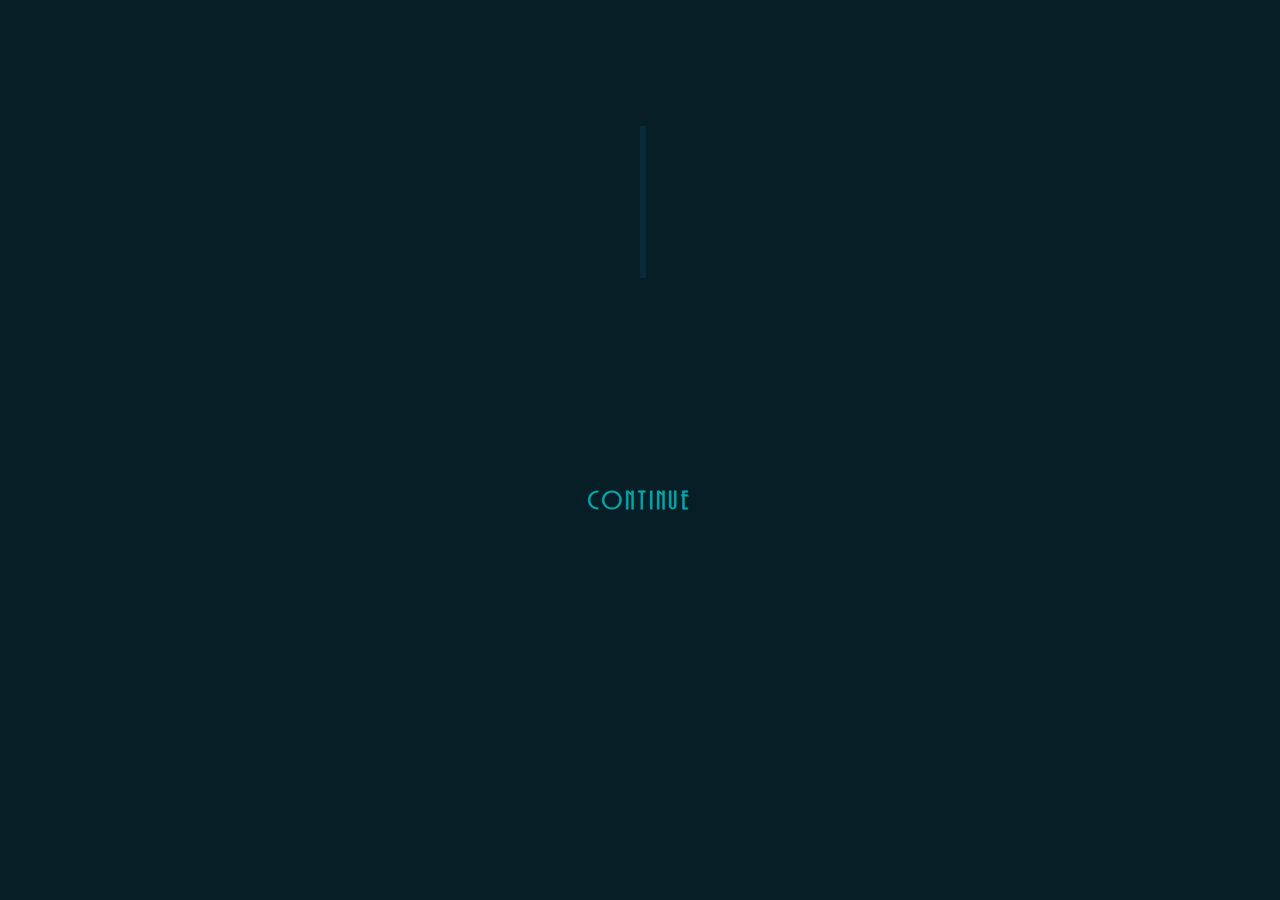
<file: index.html>
﻿<!DOCTYPE html>
<html>
<head>
    <title>
     RCpotato
    </title>
    <meta charset="UFT-8">
    <link rel="stylesheet" href="setup.css" />
    <link rel="stylesheet" href="style.css" />
    <link rel="stylesheet" href="svg.css"/>
    <link rel="shortcut icon" type="image/svg" href="image/icon.svg" />
    <script>
        var select = new Audio();
        var cursor = new Audio();
        select.src = "sound/select.ogg"
        cursor.src = "sound/cursor.ogg"
    </script>
</head>
<body>
    <p><br></p>
        <svg class="intro" xmlns="http://www.w3.org/2000/svg" viewBox="0 0 321 170">

            <g id="_5s3" data-name="5s3">
                <path class="cls-1" d="M369.6,107.32,318.41,99,329.07,33.7l51.18,8.35Zm-48.85-10,47.16,7.7,10-61.24L330.75,36Z" transform="translate(-88 -10)" />
                <path class="cls-1" d="M357.13,111.8l-46-23.88,30.45-58.7,46,23.88ZM313.84,87.05l42.41,22L384.83,54,342.41,32Z" transform="translate(-88 -10)" />
                <path class="cls-2" d="M319.16,35.4,321,21.71h12.79V25h-9.92l-.84,6.4h.53a15,15,0,0,1,5.91,1.19,14.37,14.37,0,0,1,4.7,3.15,16,16,0,0,1,3.14,4.81,14.44,14.44,0,0,1,1.24,5.82,15,15,0,0,1-15,15A13.47,13.47,0,0,1,317.36,60l1.48-2.85a11.55,11.55,0,0,0,4.65,1,11.05,11.05,0,0,0,8.44-3.54,11.6,11.6,0,0,0,3.3-8.17,11.12,11.12,0,0,0-3.51-8.31,11.47,11.47,0,0,0-8.23-3.41A13.41,13.41,0,0,0,319.16,35.4Z" transform="translate(-88 -10)" />
                <path class="cls-2" d="M359.69,71.87l-5.95.69-.43-3.69,5.95-.69a5.81,5.81,0,0,0,4.1-2.35,6,6,0,0,0,1.26-4.43,6,6,0,0,0-.62-2.22L352.22,39.86a8.76,8.76,0,0,1-1.13-3.49A8.41,8.41,0,0,1,352.88,30a8.24,8.24,0,0,1,5.77-3.27l4.41-.51.43,3.69-4.38.51a4.81,4.81,0,0,0-3.26,1.82A4.68,4.68,0,0,0,354.78,36a5,5,0,0,0,.58,1.91L367,57a9.13,9.13,0,0,1,1.34,4,9.92,9.92,0,0,1-8.62,10.91Z" transform="translate(-88 -10)" />
                <path class="cls-2" d="M332,121.43a12.15,12.15,0,0,0,6.16,1.33,11.86,11.86,0,0,0,11.18-12.49,11.44,11.44,0,0,0-1.9-5.82,12,12,0,0,0-4.57-4.07,11.53,11.53,0,0,0-6-1.28l-3,.16,6.69-9.85-8.1.45-.18-3.22,14.38-.79-6.88,10.22a15.14,15.14,0,0,1,10.82,7.47,15,15,0,0,1,.31,14.17,15,15,0,0,1-5.17,5.83,14.76,14.76,0,0,1-7.44,2.44,14.59,14.59,0,0,1-7.69-1.66Z" transform="translate(-88 -10)" />
            </g>

            <g id="_5s3_back" data-name="5s3_back">
                <path class="cls-1" d="M369.6,107.32,318.41,99,329.07,33.7l51.18,8.35Zm-48.85-10,47.16,7.7,10-61.24L330.75,36Z" transform="translate(-88 -10)" />
                <path class="cls-1" d="M357.13,111.8l-46-23.88,30.45-58.7,46,23.88ZM313.84,87.05l42.41,22L384.83,54,342.41,32Z" transform="translate(-88 -10)" />
                <path class="cls-2" d="M319.16,35.4,321,21.71h12.79V25h-9.92l-.84,6.4h.53a15,15,0,0,1,5.91,1.19,14.37,14.37,0,0,1,4.7,3.15,16,16,0,0,1,3.14,4.81,14.44,14.44,0,0,1,1.24,5.82,15,15,0,0,1-15,15A13.47,13.47,0,0,1,317.36,60l1.48-2.85a11.55,11.55,0,0,0,4.65,1,11.05,11.05,0,0,0,8.44-3.54,11.6,11.6,0,0,0,3.3-8.17,11.12,11.12,0,0,0-3.51-8.31,11.47,11.47,0,0,0-8.23-3.41A13.41,13.41,0,0,0,319.16,35.4Z" transform="translate(-88 -10)" />
                <path class="cls-2" d="M359.69,71.87l-5.95.69-.43-3.69,5.95-.69a5.81,5.81,0,0,0,4.1-2.35,6,6,0,0,0,1.26-4.43,6,6,0,0,0-.62-2.22L352.22,39.86a8.76,8.76,0,0,1-1.13-3.49A8.41,8.41,0,0,1,352.88,30a8.24,8.24,0,0,1,5.77-3.27l4.41-.51.43,3.69-4.38.51a4.81,4.81,0,0,0-3.26,1.82A4.68,4.68,0,0,0,354.78,36a5,5,0,0,0,.58,1.91L367,57a9.13,9.13,0,0,1,1.34,4,9.92,9.92,0,0,1-8.62,10.91Z" transform="translate(-88 -10)" />
                <path class="cls-2" d="M332,121.43a12.15,12.15,0,0,0,6.16,1.33,11.86,11.86,0,0,0,11.18-12.49,11.44,11.44,0,0,0-1.9-5.82,12,12,0,0,0-4.57-4.07,11.53,11.53,0,0,0-6-1.28l-3,.16,6.69-9.85-8.1.45-.18-3.22,14.38-.79-6.88,10.22a15.14,15.14,0,0,1,10.82,7.47,15,15,0,0,1,.31,14.17,15,15,0,0,1-5.17,5.83,14.76,14.76,0,0,1-7.44,2.44,14.59,14.59,0,0,1-7.69-1.66Z" transform="translate(-88 -10)" />
            </g>

            <g id="mider_line" data-name="mider line">
                <rect class="cls-3" x="160.53" y="16.26" width="3.61" height="95.41" />
            </g>

            <g id="nine_time" data-name="nine time">
                <g class="cls-4">
                    <path class="cls-5" d="M163.23,59l-.67-.37-.55-.27-.88-.27-1.38-.26-2.31-.13a3.18,3.18,0,0,0-.26-.55c-.09-.14-.07-.08-.35-.46a1.07,1.07,0,0,0-.19-.21.89.89,0,0,0-.18-.13,1.37,1.37,0,0,0-.38-.1,1.2,1.2,0,0,0-.33,0,4.6,4.6,0,0,1-.65-.51c-.2-.19-.23-.24-.55-.57s-.44-.42-.76-.75c-.13-.15-.34-.37-.59-.66a7.7,7.7,0,0,0-.6-1.38,7.18,7.18,0,0,0-.49-.76,7.39,7.39,0,0,1-.07-1q0-.44.06-.81l.2-.67.27-.85a7.55,7.55,0,0,0,.47-1.62,4.93,4.93,0,0,0,0-.5c0-.15,0-.26,0-.37a10.21,10.21,0,0,0-.15-1.25,2.89,2.89,0,0,0-.11-.52,5,5,0,0,1-.13-.69c0-.17,0-.32,0-.46a.12.12,0,0,0-.1-.12.12.12,0,0,0-.13.12,1.23,1.23,0,0,1-.26.21.64.64,0,0,1-.22.09l-.31.08-.29.1-.24.09a6.56,6.56,0,0,0-1.61,1.19,8.9,8.9,0,0,0-1.26,1.6,1.81,1.81,0,0,0,0,.45,1.41,1.41,0,0,0,.06.4,1.12,1.12,0,0,1-.26.06.62.62,0,0,1-.32-.06,11.29,11.29,0,0,0-.91.84,12.91,12.91,0,0,0-1,1.16l-2.06.18-.64.38-.88.51-.77.57-.81.79-.51.64-.64.85-.67.68-.68.81-.35.6a6,6,0,0,0-2-1.72c-.06,0-.11.05-.05.08a6.11,6.11,0,0,1,2,1.73l-.13.23-.05.09a4.6,4.6,0,0,0-2.69-.41c-.07,0-.07.11,0,.1a4.74,4.74,0,0,1,2.5.32l.14.08-.24.46-.12.49a9.77,9.77,0,0,0-2.7,0c-.06,0,0,.11,0,.1a9.34,9.34,0,0,1,2.64,0l-.15.6,0,.24a9,9,0,0,0-1.33.34c-.06,0,0,.12,0,.09a8.11,8.11,0,0,1,1.29-.32l-.07.61a22.9,22.9,0,0,0-2.37,1.07c-.06,0,0,.12,0,.09a24,24,0,0,1,2.31-1l0,.38v1.73l.18,1-.18.31-.23.61-.48.53-.28.31-1.29.94a4.44,4.44,0,0,0-.93,1l-.08.16a3.5,3.5,0,0,0-.2.63,13.92,13.92,0,0,0-.34,2.31s0,0,0,.83c0,0,0,.65-.12,1.86a7.52,7.52,0,0,0-.05,1.49c0,.09.05.33.08.69s0,.45.05.58,0,.49,0,.75q0,.63-.12,1.2l.07,1.35c0,.85,0,1.69,0,2.54a8.93,8.93,0,0,0,.16,1.42,10,10,0,0,0,.25,1c.1.45.19.9.28,1.35s0,1-.06,1.49-.11,1.16-.19,1.68a7.6,7.6,0,0,1,0,1.42,8.1,8.1,0,0,1-.13.81l-.25,1.68v2a10.4,10.4,0,0,0,.92,3.14l.26,1.07,0,1.26c0,.3,0,.54,0,.7s.05.41.08.69,0,.48,0,.61l.3.53.5.87a4.41,4.41,0,0,0,1.42.86,4.58,4.58,0,0,0,1.5.25c2.6,0,5.1-.11,5.46.61a3.16,3.16,0,0,0,.26.48,3.22,3.22,0,0,0,.48.61l1.5.86h.56l.81-.15.61-.31a2,2,0,0,0,.29-.29,2.78,2.78,0,0,0,.19-.27,1.21,1.21,0,0,0,.19-.29,1.19,1.19,0,0,0,.11-.29,4.85,4.85,0,0,0,0-.54,3.5,3.5,0,0,0-.06-.48l.18-.13a3,3,0,0,1,.52-.4,3.14,3.14,0,0,1,.52-.26l.2-.53.13-.71-.06-.87.12-1.41,1-.14.67-.24.82-.51.67-.58.71-.74.6-.85.68-.85c.19-.3.39-.65.59-1s.27-.59.38-.87a8.81,8.81,0,0,0,.29-1c.08-.32.13-.62.18-.91l.16-.71a8.77,8.77,0,0,0,.21-2.21c0-1.09-.26-1.36-.32-2.12a4.22,4.22,0,0,0-.21-.75.43.43,0,0,0-.11-.17.53.53,0,0,0-.16-.13l-.34-.88-.41-1.11c-.18-.41-.37-.81-.55-1.22a10.41,10.41,0,0,1-.37-1.24,9.76,9.76,0,0,1-.18-1.26l-.38-2.21-.34-1.78-.26-1.55-.06-1a1.59,1.59,0,0,0-.14-.47,1.67,1.67,0,0,0-.22-.34.9.9,0,0,0-.24-.24l-.1-.06a9.1,9.1,0,0,0-.49-1,4,4,0,0,0,.37-.28l.11-.1a5.4,5.4,0,0,1,1.23,2.61c0,.07.11,0,.1,0a5.57,5.57,0,0,0-1.25-2.65l.34-.31a5.29,5.29,0,0,1,1.44,2.68c0,.06.11,0,.09,0A5.28,5.28,0,0,0,152.91,69l.44-.41h0a4.4,4.4,0,0,1,1.11,1.58c0,.06.13,0,.1,0a4.73,4.73,0,0,0-1.13-1.62l.44-.38a2.23,2.23,0,0,1,1.38.54s.12,0,.07-.07a2.33,2.33,0,0,0-1.34-.56l.24-.24a5.46,5.46,0,0,0,.48-.56l.37-.41.4-.51.27-.51.27-.64.27-.54.33-.65.41-.47.57-.41.67-.47.65-.28.94-.41,1.08-.41.78-.34,1-.71.57-.51.61-.65Zm-17.86-1.36a1.23,1.23,0,0,1-.43.69,1.27,1.27,0,0,1-.78.19,1.75,1.75,0,0,1-.54-.07,1.61,1.61,0,0,1-.7-.51,1.85,1.85,0,0,1-.42-.68,2.68,2.68,0,0,1-.07-.86,1.88,1.88,0,0,1,.09-.7,1.48,1.48,0,0,1,.17-.35,1.86,1.86,0,0,1,.52-.48,1.57,1.57,0,0,1,.83-.33.91.91,0,0,1,.43.08c.18.07.45.25.42.36s-.52,0-1.07.19A1.87,1.87,0,0,0,143,56a1.42,1.42,0,0,0-.28,1,1.27,1.27,0,0,0,.32.62,1.52,1.52,0,0,0,1.09.52,1.24,1.24,0,0,0,.76-.23c.33-.23.43-.58.5-.56s0,.24,0,.37M150,64.89a2,2,0,0,1-1.37.08l-.32-.17a1.77,1.77,0,0,1-.67-.55,1.16,1.16,0,0,1-.16-.6,1.55,1.55,0,0,1,.09-1,1.27,1.27,0,0,1,.44-.43,1.39,1.39,0,0,1,1-.3s-.2.11-.43.31a1.58,1.58,0,0,0-.56,1.33,1.3,1.3,0,0,0,.86,1A1.36,1.36,0,0,0,150,64.3a1.66,1.66,0,0,0,.78-1.39c0-.26-.1-.45-.05-.48s.3.27.4.61a1.53,1.53,0,0,1-.1,1,1.82,1.82,0,0,1-1,.85m2.25,5.86-.08,0-1.14-.42a4.07,4.07,0,0,0,.75-.38l0,0c.15.28.3.56.43.85" transform="translate(-88 -10)" />
                    <path class="cls-5" d="M187,84.69a5,5,0,0,0,1.55-9.89,45,45,0,0,1-.67-5.73,42.51,42.51,0,0,1,.09-5.94,5,5,0,0,0-3.4-9.37,44.07,44.07,0,0,1-4.09-4.88,46.13,46.13,0,0,1-2.81-4.42l.24-.23a5,5,0,1,0-7.33-6.81,4.09,4.09,0,0,0-.45.56,46.11,46.11,0,0,1-5.44-2.82,43.55,43.55,0,0,1-4.29-3,3,3,0,0,0,.1-.32,5,5,0,1,0-1.3,2.25,49.64,49.64,0,0,1,10.08,6.15,5,5,0,0,0,6.4,5.35,48.89,48.89,0,0,1,6.79,9.28,5,5,0,0,0,3.12,8.71,48.62,48.62,0,0,1,.67,5.51,49.72,49.72,0,0,1,0,5.83,5,5,0,0,0-1.48,8.87,49.07,49.07,0,0,1-4.49,10.55,5,5,0,0,0-5.4,7,48.52,48.52,0,0,1-3.87,3.83,47.75,47.75,0,0,1-4.73,3.71,5,5,0,0,0-8.31,4.18,51.1,51.1,0,0,1-5.38,1.26,48.29,48.29,0,0,1-5.77.65,5,5,0,0,0-9.17-.5,51.26,51.26,0,0,1-5.46-1.18,50.19,50.19,0,0,1-5.45-1.84,5,5,0,0,0-7.82-5c-1.15-.89-2.35-1.9-3.57-3a49,49,0,0,1-4.53-4.89,5,5,0,1,0-2,1.59,44.33,44.33,0,0,1,5.34,4.42,45,45,0,0,1,3.28,3.54,5,5,0,0,0,8.34,5.48,43.58,43.58,0,0,1,5.89,1.28,44.75,44.75,0,0,1,5.42,2,5,5,0,0,0,10,.43,44.74,44.74,0,0,1,5.7-1.31,43.84,43.84,0,0,1,6-.54,5,5,0,0,0,8.83-4.55,45.72,45.72,0,0,1,4.41-4.39,44.82,44.82,0,0,1,4.3-3.28l.09.08a5,5,0,1,0,6-8l0,0a44,44,0,0,1,2-5.58,45.15,45.15,0,0,1,2.56-5" transform="translate(-88 -10)" />
                </g>
            </g>

            <g id="nine_time_back" data-name="nine time">
                <g class="cls-4">
                    <path class="cls-5" d="M163.23,59l-.67-.37-.55-.27-.88-.27-1.38-.26-2.31-.13a3.18,3.18,0,0,0-.26-.55c-.09-.14-.07-.08-.35-.46a1.07,1.07,0,0,0-.19-.21.89.89,0,0,0-.18-.13,1.37,1.37,0,0,0-.38-.1,1.2,1.2,0,0,0-.33,0,4.6,4.6,0,0,1-.65-.51c-.2-.19-.23-.24-.55-.57s-.44-.42-.76-.75c-.13-.15-.34-.37-.59-.66a7.7,7.7,0,0,0-.6-1.38,7.18,7.18,0,0,0-.49-.76,7.39,7.39,0,0,1-.07-1q0-.44.06-.81l.2-.67.27-.85a7.55,7.55,0,0,0,.47-1.62,4.93,4.93,0,0,0,0-.5c0-.15,0-.26,0-.37a10.21,10.21,0,0,0-.15-1.25,2.89,2.89,0,0,0-.11-.52,5,5,0,0,1-.13-.69c0-.17,0-.32,0-.46a.12.12,0,0,0-.1-.12.12.12,0,0,0-.13.12,1.23,1.23,0,0,1-.26.21.64.64,0,0,1-.22.09l-.31.08-.29.1-.24.09a6.56,6.56,0,0,0-1.61,1.19,8.9,8.9,0,0,0-1.26,1.6,1.81,1.81,0,0,0,0,.45,1.41,1.41,0,0,0,.06.4,1.12,1.12,0,0,1-.26.06.62.62,0,0,1-.32-.06,11.29,11.29,0,0,0-.91.84,12.91,12.91,0,0,0-1,1.16l-2.06.18-.64.38-.88.51-.77.57-.81.79-.51.64-.64.85-.67.68-.68.81-.35.6a6,6,0,0,0-2-1.72c-.06,0-.11.05-.05.08a6.11,6.11,0,0,1,2,1.73l-.13.23-.05.09a4.6,4.6,0,0,0-2.69-.41c-.07,0-.07.11,0,.1a4.74,4.74,0,0,1,2.5.32l.14.08-.24.46-.12.49a9.77,9.77,0,0,0-2.7,0c-.06,0,0,.11,0,.1a9.34,9.34,0,0,1,2.64,0l-.15.6,0,.24a9,9,0,0,0-1.33.34c-.06,0,0,.12,0,.09a8.11,8.11,0,0,1,1.29-.32l-.07.61a22.9,22.9,0,0,0-2.37,1.07c-.06,0,0,.12,0,.09a24,24,0,0,1,2.31-1l0,.38v1.73l.18,1-.18.31-.23.61-.48.53-.28.31-1.29.94a4.44,4.44,0,0,0-.93,1l-.08.16a3.5,3.5,0,0,0-.2.63,13.92,13.92,0,0,0-.34,2.31s0,0,0,.83c0,0,0,.65-.12,1.86a7.52,7.52,0,0,0-.05,1.49c0,.09.05.33.08.69s0,.45.05.58,0,.49,0,.75q0,.63-.12,1.2l.07,1.35c0,.85,0,1.69,0,2.54a8.93,8.93,0,0,0,.16,1.42,10,10,0,0,0,.25,1c.1.45.19.9.28,1.35s0,1-.06,1.49-.11,1.16-.19,1.68a7.6,7.6,0,0,1,0,1.42,8.1,8.1,0,0,1-.13.81l-.25,1.68v2a10.4,10.4,0,0,0,.92,3.14l.26,1.07,0,1.26c0,.3,0,.54,0,.7s.05.41.08.69,0,.48,0,.61l.3.53.5.87a4.41,4.41,0,0,0,1.42.86,4.58,4.58,0,0,0,1.5.25c2.6,0,5.1-.11,5.46.61a3.16,3.16,0,0,0,.26.48,3.22,3.22,0,0,0,.48.61l1.5.86h.56l.81-.15.61-.31a2,2,0,0,0,.29-.29,2.78,2.78,0,0,0,.19-.27,1.21,1.21,0,0,0,.19-.29,1.19,1.19,0,0,0,.11-.29,4.85,4.85,0,0,0,0-.54,3.5,3.5,0,0,0-.06-.48l.18-.13a3,3,0,0,1,.52-.4,3.14,3.14,0,0,1,.52-.26l.2-.53.13-.71-.06-.87.12-1.41,1-.14.67-.24.82-.51.67-.58.71-.74.6-.85.68-.85c.19-.3.39-.65.59-1s.27-.59.38-.87a8.81,8.81,0,0,0,.29-1c.08-.32.13-.62.18-.91l.16-.71a8.77,8.77,0,0,0,.21-2.21c0-1.09-.26-1.36-.32-2.12a4.22,4.22,0,0,0-.21-.75.43.43,0,0,0-.11-.17.53.53,0,0,0-.16-.13l-.34-.88-.41-1.11c-.18-.41-.37-.81-.55-1.22a10.41,10.41,0,0,1-.37-1.24,9.76,9.76,0,0,1-.18-1.26l-.38-2.21-.34-1.78-.26-1.55-.06-1a1.59,1.59,0,0,0-.14-.47,1.67,1.67,0,0,0-.22-.34.9.9,0,0,0-.24-.24l-.1-.06a9.1,9.1,0,0,0-.49-1,4,4,0,0,0,.37-.28l.11-.1a5.4,5.4,0,0,1,1.23,2.61c0,.07.11,0,.1,0a5.57,5.57,0,0,0-1.25-2.65l.34-.31a5.29,5.29,0,0,1,1.44,2.68c0,.06.11,0,.09,0A5.28,5.28,0,0,0,152.91,69l.44-.41h0a4.4,4.4,0,0,1,1.11,1.58c0,.06.13,0,.1,0a4.73,4.73,0,0,0-1.13-1.62l.44-.38a2.23,2.23,0,0,1,1.38.54s.12,0,.07-.07a2.33,2.33,0,0,0-1.34-.56l.24-.24a5.46,5.46,0,0,0,.48-.56l.37-.41.4-.51.27-.51.27-.64.27-.54.33-.65.41-.47.57-.41.67-.47.65-.28.94-.41,1.08-.41.78-.34,1-.71.57-.51.61-.65Zm-17.86-1.36a1.23,1.23,0,0,1-.43.69,1.27,1.27,0,0,1-.78.19,1.75,1.75,0,0,1-.54-.07,1.61,1.61,0,0,1-.7-.51,1.85,1.85,0,0,1-.42-.68,2.68,2.68,0,0,1-.07-.86,1.88,1.88,0,0,1,.09-.7,1.48,1.48,0,0,1,.17-.35,1.86,1.86,0,0,1,.52-.48,1.57,1.57,0,0,1,.83-.33.91.91,0,0,1,.43.08c.18.07.45.25.42.36s-.52,0-1.07.19A1.87,1.87,0,0,0,143,56a1.42,1.42,0,0,0-.28,1,1.27,1.27,0,0,0,.32.62,1.52,1.52,0,0,0,1.09.52,1.24,1.24,0,0,0,.76-.23c.33-.23.43-.58.5-.56s0,.24,0,.37M150,64.89a2,2,0,0,1-1.37.08l-.32-.17a1.77,1.77,0,0,1-.67-.55,1.16,1.16,0,0,1-.16-.6,1.55,1.55,0,0,1,.09-1,1.27,1.27,0,0,1,.44-.43,1.39,1.39,0,0,1,1-.3s-.2.11-.43.31a1.58,1.58,0,0,0-.56,1.33,1.3,1.3,0,0,0,.86,1A1.36,1.36,0,0,0,150,64.3a1.66,1.66,0,0,0,.78-1.39c0-.26-.1-.45-.05-.48s.3.27.4.61a1.53,1.53,0,0,1-.1,1,1.82,1.82,0,0,1-1,.85m2.25,5.86-.08,0-1.14-.42a4.07,4.07,0,0,0,.75-.38l0,0c.15.28.3.56.43.85" transform="translate(-88 -10)" />
                    <path class="cls-5" d="M187,84.69a5,5,0,0,0,1.55-9.89,45,45,0,0,1-.67-5.73,42.51,42.51,0,0,1,.09-5.94,5,5,0,0,0-3.4-9.37,44.07,44.07,0,0,1-4.09-4.88,46.13,46.13,0,0,1-2.81-4.42l.24-.23a5,5,0,1,0-7.33-6.81,4.09,4.09,0,0,0-.45.56,46.11,46.11,0,0,1-5.44-2.82,43.55,43.55,0,0,1-4.29-3,3,3,0,0,0,.1-.32,5,5,0,1,0-1.3,2.25,49.64,49.64,0,0,1,10.08,6.15,5,5,0,0,0,6.4,5.35,48.89,48.89,0,0,1,6.79,9.28,5,5,0,0,0,3.12,8.71,48.62,48.62,0,0,1,.67,5.51,49.72,49.72,0,0,1,0,5.83,5,5,0,0,0-1.48,8.87,49.07,49.07,0,0,1-4.49,10.55,5,5,0,0,0-5.4,7,48.52,48.52,0,0,1-3.87,3.83,47.75,47.75,0,0,1-4.73,3.71,5,5,0,0,0-8.31,4.18,51.1,51.1,0,0,1-5.38,1.26,48.29,48.29,0,0,1-5.77.65,5,5,0,0,0-9.17-.5,51.26,51.26,0,0,1-5.46-1.18,50.19,50.19,0,0,1-5.45-1.84,5,5,0,0,0-7.82-5c-1.15-.89-2.35-1.9-3.57-3a49,49,0,0,1-4.53-4.89,5,5,0,1,0-2,1.59,44.33,44.33,0,0,1,5.34,4.42,45,45,0,0,1,3.28,3.54,5,5,0,0,0,8.34,5.48,43.58,43.58,0,0,1,5.89,1.28,44.75,44.75,0,0,1,5.42,2,5,5,0,0,0,10,.43,44.74,44.74,0,0,1,5.7-1.31,43.84,43.84,0,0,1,6-.54,5,5,0,0,0,8.83-4.55,45.72,45.72,0,0,1,4.41-4.39,44.82,44.82,0,0,1,4.3-3.28l.09.08a5,5,0,1,0,6-8l0,0a44,44,0,0,1,2-5.58,45.15,45.15,0,0,1,2.56-5" transform="translate(-88 -10)" />
                </g>
            </g>

            <g id="creator">
                <path class="cls-3" d="M217.72,135.55a.18.18,0,0,1,.23-.07.27.27,0,0,1,.19.18.16.16,0,0,1,0,.19L218,136l-.86.9a12.1,12.1,0,0,1-1.46,1.2,4.17,4.17,0,0,1-1.76.71,2.76,2.76,0,0,1-.86,0,1.14,1.14,0,0,1-.74-.41,1.43,1.43,0,0,1-.32-.64,2.42,2.42,0,0,1,0-.71,4.28,4.28,0,0,1,.53-1.74,8.62,8.62,0,0,1,1.05-1.49l.67-.63a1.72,1.72,0,0,1,.81-.4,1,1,0,0,1,.65.13,1,1,0,0,1,.39.52c0,.05,0,.11.06.19a.72.72,0,0,1,0,.25.33.33,0,0,1-.07.19s-.11.06-.21,0-.17-.08-.18-.15,0-.14-.05-.21a.68.68,0,0,0-.18-.36.31.31,0,0,0-.31-.1,1,1,0,0,0-.34.12,1.49,1.49,0,0,0-.44.3l-.37.38a7.18,7.18,0,0,0-1.13,1.62,3.39,3.39,0,0,0-.28.71,3.17,3.17,0,0,0-.12.75,1.52,1.52,0,0,0,.08.63.68.68,0,0,0,.41.45,1.08,1.08,0,0,0,.44.09,2.32,2.32,0,0,0,.46,0,4.53,4.53,0,0,0,.9-.3,5,5,0,0,0,1.59-1.08C216.83,136.48,217.28,136,217.72,135.55Z" transform="translate(-88 -10)" />
                <path class="cls-3" d="M223.73,135.41a.21.21,0,0,1,.16.07.39.39,0,0,1,.09.17.21.21,0,0,1-.07.19l-.23.27-.78.88c-.21.25-.43.5-.66.74a6.64,6.64,0,0,1-.72.68l-.5.38a1.39,1.39,0,0,1-.58.23A.81.81,0,0,1,220,139a.75.75,0,0,1-.27-.26,1.16,1.16,0,0,1-.13-.37,1.41,1.41,0,0,1,0-.41,3,3,0,0,1,.37-1c.19-.33.38-.65.57-.95l.31-.5q.15-.24.3-.51l.2-.41a.69.69,0,0,0,.09-.43c0-.07-.11-.11-.29-.1h-.36a1.43,1.43,0,0,1-.42-.09.49.49,0,0,1-.28-.31c-.25.31-.51.62-.77.91s-.53.59-.78.89l-.43.45a.51.51,0,0,1-.18.13.19.19,0,0,1-.2,0,.2.2,0,0,1-.14-.18.35.35,0,0,1,.09-.22c.06-.08.13-.15.19-.22l.17-.17.67-.72c.22-.24.43-.48.64-.74l.72-.88.34-.38a.21.21,0,0,1,.29-.08.24.24,0,0,1,.16.26,1,1,0,0,1-.09.22,1.2,1.2,0,0,0-.11.23s0,.09,0,.12a.51.51,0,0,0,0,.13c0,.06,0,.1,0,.11s0,0,.12,0a1.62,1.62,0,0,0,.44,0,.89.89,0,0,1,.42.07.58.58,0,0,1,.34.29.79.79,0,0,1,0,.43,2.83,2.83,0,0,1-.36.9c-.09.18-.19.36-.29.52l-.32.5-.49.83a3.14,3.14,0,0,0-.36.9,1.72,1.72,0,0,0,0,.34.25.25,0,0,0,.2.25.27.27,0,0,0,.23,0l.22-.12a3.62,3.62,0,0,0,.65-.52l.59-.6,1.55-1.74A.26.26,0,0,1,223.73,135.41Z" transform="translate(-88 -10)" />
                <path class="cls-3" d="M228.66,135.52a.22.22,0,0,1,.07.3l-.18.27-.54.61-.48.48-.51.48a8.28,8.28,0,0,1-1.23.84,2.33,2.33,0,0,1-1.43.29,1.42,1.42,0,0,1-.64-.24,1.16,1.16,0,0,1-.44-.53,1.72,1.72,0,0,1-.16-.82,5.67,5.67,0,0,1,.11-.84,6.47,6.47,0,0,1,.66-1.65,5.66,5.66,0,0,1,1.1-1.37,3.68,3.68,0,0,1,.59-.45,1.69,1.69,0,0,1,.67-.27,1.59,1.59,0,0,1,.78,0,.8.8,0,0,1,.53.53,1,1,0,0,1,0,.59,2.3,2.3,0,0,1-.26.52,2.46,2.46,0,0,1-.41.45c-.15.13-.31.25-.46.36a6,6,0,0,1-.79.42c-.27.11-.54.21-.83.3l-.27.08-.27.08-.27.07h-.14s0,0,0,0,0,.05,0,.05a3.79,3.79,0,0,0-.18,1.12,3.24,3.24,0,0,0,.07.39.87.87,0,0,0,.18.36.85.85,0,0,0,.56.22,1.5,1.5,0,0,0,.63-.05,6.44,6.44,0,0,0,.61-.24,7,7,0,0,0,.74-.51,7.8,7.8,0,0,0,.7-.59,3.78,3.78,0,0,0,.4-.4l.37-.41.4-.5A.23.23,0,0,1,228.66,135.52Zm-2.25-2.41a1.47,1.47,0,0,0-.71.29,3.09,3.09,0,0,0-.57.5,6.49,6.49,0,0,0-1,1.6,11.65,11.65,0,0,0,1.41-.47,3.63,3.63,0,0,0,1.2-.81,1.35,1.35,0,0,0,.39-.66.32.32,0,0,0-.2-.4A.86.86,0,0,0,226.41,133.11Z" transform="translate(-88 -10)" />
                <path class="cls-3" d="M235.6,135.55a.23.23,0,0,1,.3-.05.22.22,0,0,1,.13.27.52.52,0,0,1-.07.15l-.09.1c-.12.12-.23.24-.34.37s-.21.25-.31.37l-.77.86a6.2,6.2,0,0,1-.83.79,3,3,0,0,1-.73.44,1,1,0,0,1-.85,0,.8.8,0,0,1-.53-.66,3.46,3.46,0,0,1,0-.91,5.69,5.69,0,0,1-.71.77,3.8,3.8,0,0,1-.84.62,2.87,2.87,0,0,1-.86.24,1.25,1.25,0,0,1-.85-.19,1.1,1.1,0,0,1-.44-.54,2.11,2.11,0,0,1-.13-.7,3.31,3.31,0,0,1,.17-.83,6.29,6.29,0,0,1,.35-.79,4.74,4.74,0,0,1,.61-1,6.79,6.79,0,0,1,.79-.82,7.15,7.15,0,0,1,.72-.6,4.12,4.12,0,0,1,.81-.48,5.22,5.22,0,0,1,1.09-.38,3.48,3.48,0,0,1,1.16-.05l.21,0,.2.06a.23.23,0,0,1,.16.14.46.46,0,0,1,0,.23.87.87,0,0,1-.1.25l-.09.19c-.13.3-.27.59-.41.88l-.46.88-.15.27c0,.09-.11.18-.17.27l-.14.26a1.49,1.49,0,0,0-.11.28c-.06.16-.11.33-.17.5a5,5,0,0,0-.12.53,3.11,3.11,0,0,0-.06.44.92.92,0,0,0,.1.44.37.37,0,0,0,.23.19.47.47,0,0,0,.31,0,1.71,1.71,0,0,0,.34-.13,1.17,1.17,0,0,0,.3-.19l.36-.32a2.57,2.57,0,0,0,.33-.33c.3-.3.59-.61.86-.93Zm-6.19,2.74a2,2,0,0,0,.68-.33,4.63,4.63,0,0,0,.58-.5,5.07,5.07,0,0,0,.59-.7c.19-.25.37-.51.53-.76a1.5,1.5,0,0,0,.15-.23,2.14,2.14,0,0,0,.1-.22l.2-.43.18-.43a3.84,3.84,0,0,1,.21-.4c.12-.21.23-.42.35-.62s.23-.41.35-.62a3,3,0,0,0-1,0,4.28,4.28,0,0,0-1,.34,4.57,4.57,0,0,0-.82.52,6,6,0,0,0-.71.63,5.85,5.85,0,0,0-.74.83,4.74,4.74,0,0,0-.57,1,4.12,4.12,0,0,0-.22.7,1.54,1.54,0,0,0,0,.74,1.57,1.57,0,0,0,.12.3.48.48,0,0,0,.24.2.84.84,0,0,0,.39,0A1.67,1.67,0,0,0,229.41,138.29Z" transform="translate(-88 -10)" />
                <path class="cls-3" d="M240.75,135.49a.24.24,0,0,1,.19.17c0,.08,0,.17-.09.29a2.62,2.62,0,0,0-.22.25,1.64,1.64,0,0,1-.21.25c-.25.3-.51.6-.75.91a5.69,5.69,0,0,1-.85.85,2.83,2.83,0,0,1-.76.43,1.27,1.27,0,0,1-.88,0,.89.89,0,0,1-.52-.35,1.34,1.34,0,0,1-.23-.58,3.75,3.75,0,0,1,0-.67,6.37,6.37,0,0,1,.09-.65c.08-.35.16-.69.25-1s.19-.66.31-1l-.45.64c-.15.22-.3.43-.47.65l-.21.23a.19.19,0,0,1-.28,0q-.18-.12-.09-.27a1,1,0,0,1,.2-.27c.3-.41.59-.81.87-1.23s.54-.84.8-1.27h-1a.3.3,0,0,1-.24-.11.25.25,0,0,1,0-.25.18.18,0,0,1,.15-.13h1.41l.22-.47c.21-.42.41-.85.6-1.28s.37-.87.55-1.31a.23.23,0,0,1,.26-.16.22.22,0,0,1,.21.23.29.29,0,0,1,0,.22l-.1.21-.34.85c-.12.29-.23.57-.35.85l-.35.86h1.9a.26.26,0,0,1,.27.15.23.23,0,0,1,0,.25.28.28,0,0,1-.22.11h-2.12s-.06.06-.1.19a1.54,1.54,0,0,1-.08.24l-.18.47-.36,1c-.1.3-.2.61-.28.91s-.15.62-.22.94-.05.43-.07.65a1.11,1.11,0,0,0,.1.63.42.42,0,0,0,.27.28.81.81,0,0,0,.38,0,2.16,2.16,0,0,0,.41-.13,1.7,1.7,0,0,0,.33-.2,4.77,4.77,0,0,0,.82-.74l.72-.88.58-.7A.22.22,0,0,1,240.75,135.49Z" transform="translate(-88 -10)" />
                <path class="cls-3" d="M247.34,135.55a.25.25,0,0,1,0,.36,1.94,1.94,0,0,1-.25.29l-.6.61a5.56,5.56,0,0,1-.54.42,3.83,3.83,0,0,1-.61.3l-.39.08a1.08,1.08,0,0,1-.4,0l-.2,0a.63.63,0,0,1-.21-.05,1,1,0,0,1-.2-.09l-.2.2a5.74,5.74,0,0,1-.79.69,2.52,2.52,0,0,1-1,.41,1.56,1.56,0,0,1-.91,0,1.32,1.32,0,0,1-.69-.61,2,2,0,0,1-.2-.78,3.51,3.51,0,0,1,0-.8,5.08,5.08,0,0,1,.57-1.58,6.52,6.52,0,0,1,1-1.37c.23-.22.47-.44.72-.65a1.05,1.05,0,0,0,.2-.14.29.29,0,0,1,.21-.09.26.26,0,0,1,.25.27.37.37,0,0,1-.12.21l-.18.13a3.51,3.51,0,0,0-.36.29,5.36,5.36,0,0,0-.67.68,8.59,8.59,0,0,0-.5.73,4.52,4.52,0,0,0-.38.8,6.2,6.2,0,0,0-.23.69,2.21,2.21,0,0,0-.06.73,1.37,1.37,0,0,0,.27.79.72.72,0,0,0,.74.27,2.18,2.18,0,0,0,1-.39,5.06,5.06,0,0,0,.8-.71,1.58,1.58,0,0,1-.43-.65,2.78,2.78,0,0,1-.16-.77,3.68,3.68,0,0,1,.05-.81,4.56,4.56,0,0,1,.18-.77,4.43,4.43,0,0,1,.31-.77,2,2,0,0,1,.55-.63,1.09,1.09,0,0,1,.75-.19.81.81,0,0,1,.6.44,1.93,1.93,0,0,1,.22,1,3.1,3.1,0,0,1-.2,1,5.81,5.81,0,0,1-.46,1,7.77,7.77,0,0,1-.62.92,1.34,1.34,0,0,0,.71.07,2.09,2.09,0,0,0,.66-.27,4.9,4.9,0,0,0,.77-.65l.47-.5a.48.48,0,0,1,.18-.17C247.19,135.45,247.26,135.47,247.34,135.55Zm-3.47,1.21a8.43,8.43,0,0,0,.61-.9,5.08,5.08,0,0,0,.47-1,2.76,2.76,0,0,0,.07-1.49.49.49,0,0,0-.23-.3.34.34,0,0,0-.31,0,.93.93,0,0,0-.27.19,2.33,2.33,0,0,0-.49.8,5.33,5.33,0,0,0-.24.91,4.29,4.29,0,0,0,0,1A1.33,1.33,0,0,0,243.87,136.76Z" transform="translate(-88 -10)" />
                <path class="cls-3" d="M253,135.41a.18.18,0,0,1,.15.07.26.26,0,0,1,.09.17.18.18,0,0,1-.06.19l-.23.27-.79.88c-.21.25-.43.5-.65.74a9.2,9.2,0,0,1-.72.68l-.51.38a1.3,1.3,0,0,1-.57.23.78.78,0,0,1-.42-.07.75.75,0,0,1-.27-.26,1.18,1.18,0,0,1-.14-.37,1.88,1.88,0,0,1,0-.41,3.06,3.06,0,0,1,.38-1c.18-.33.37-.65.57-.95s.21-.33.3-.5l.31-.51c.06-.12.12-.26.2-.41a.69.69,0,0,0,.09-.43c0-.07-.11-.11-.29-.1h-.36a1.43,1.43,0,0,1-.42-.09.46.46,0,0,1-.28-.31c-.26.31-.52.62-.78.91l-.78.89-.42.45a.51.51,0,0,1-.18.13.2.2,0,0,1-.21,0,.19.19,0,0,1-.13-.18.35.35,0,0,1,.09-.22,2,2,0,0,1,.19-.22l.17-.17c.22-.24.45-.48.66-.72s.44-.48.65-.74l.72-.88.33-.38a.23.23,0,0,1,.3-.08.22.22,0,0,1,.15.26.51.51,0,0,1-.09.22,2.4,2.4,0,0,0-.11.23s0,.09,0,.12a.28.28,0,0,0,0,.13.66.66,0,0,0,0,.11.26.26,0,0,0,.13,0,1.62,1.62,0,0,0,.44,0,.83.83,0,0,1,.41.07.56.56,0,0,1,.34.29.71.71,0,0,1,0,.43,2.83,2.83,0,0,1-.36.9,4.4,4.4,0,0,1-.3.52l-.31.5c-.17.27-.33.55-.5.83a3.85,3.85,0,0,0-.36.9,1.81,1.81,0,0,0,0,.34.24.24,0,0,0,.19.25.29.29,0,0,0,.24,0l.21-.12a3.3,3.3,0,0,0,.65-.52c.2-.19.4-.39.59-.6l1.56-1.74A.26.26,0,0,1,253,135.41Z" transform="translate(-88 -10)" />
                <path class="cls-3" d="M266.53,135.61a.2.2,0,0,1,.27-.06.24.24,0,0,1,.16.24.9.9,0,0,1-.15.25l-.19.25-.33.39-.39.44c-.27.32-.58.65-.93,1a3,3,0,0,1-1.05.73.64.64,0,0,1-.79-.17,1.07,1.07,0,0,1-.21-.82,5.15,5.15,0,0,1,.37-1.17c.16-.38.33-.75.49-1.13l.27-.65a4.23,4.23,0,0,0,.26-.84,1,1,0,0,0-.05-.67c-.08-.18-.29-.24-.64-.18a1.28,1.28,0,0,0-.57.22l-.51.38a10.57,10.57,0,0,0-1.35,1.4,12.29,12.29,0,0,0-1.35,2.07,5,5,0,0,0-.32.66l-.27.67c0,.12-.09.24-.13.34s-.14.13-.27.07a.21.21,0,0,1-.15-.25,1.91,1.91,0,0,1,.1-.34l.23-.57c.07-.19.15-.38.22-.58l1.08-2.74-1.14,1.3a.25.25,0,0,1-.21.11.23.23,0,0,1-.26-.21.31.31,0,0,1,.08-.21c.21-.26.43-.51.64-.75l.67-.74c.09-.12.18-.23.28-.34s.2-.22.3-.34a2.39,2.39,0,0,0,.31-.47c.08-.16.16-.34.24-.52.23-.57.48-1.14.73-1.71s.5-1.14.75-1.71l.79-1.58c.15-.25.31-.51.48-.76a1.83,1.83,0,0,1,.65-.59.85.85,0,0,1,1.3.7,1.64,1.64,0,0,1-.2,1c-.16.3-.33.59-.49.86a15.56,15.56,0,0,1-1.15,1.64c-.43.51-.85,1-1.29,1.54l-1.15,1.31a3.23,3.23,0,0,0-.58,1c-.14.37-.28.72-.43,1.07.28-.35.58-.69.89-1a7,7,0,0,1,1-.89,3.38,3.38,0,0,1,.91-.46,1.15,1.15,0,0,1,1,.1.91.91,0,0,1,.44.65,2.28,2.28,0,0,1-.05.85,4.82,4.82,0,0,1-.32.9c-.13.3-.25.54-.34.73l-.3.67a6,6,0,0,0-.26.66q-.06.21-.15.45a1,1,0,0,0,0,.48q0,.18.18.18a.67.67,0,0,0,.29-.08,1.53,1.53,0,0,0,.3-.19,1.51,1.51,0,0,1,.2-.16,8.54,8.54,0,0,0,1.11-1.14Zm-2.25-8.51a8,8,0,0,0-.5.86c-.15.3-.29.6-.43.9-.25.49-.49,1-.71,1.51L262,131.9q.76-.85,1.5-1.74a15.59,15.59,0,0,0,1.34-1.89l.4-.69a1.43,1.43,0,0,0,.23-.75.52.52,0,0,0-.12-.33.27.27,0,0,0-.31-.08.93.93,0,0,0-.43.27A3.68,3.68,0,0,0,264.28,127.1Z" transform="translate(-88 -10)" />
                <path class="cls-3" d="M271.66,135.52a.22.22,0,0,1,.07.3l-.18.27-.54.61-.48.48-.51.48a8.28,8.28,0,0,1-1.23.84,2.33,2.33,0,0,1-1.43.29,1.42,1.42,0,0,1-.64-.24,1.16,1.16,0,0,1-.44-.53,1.72,1.72,0,0,1-.16-.82,4.6,4.6,0,0,1,.12-.84,6.1,6.1,0,0,1,.65-1.65,5.66,5.66,0,0,1,1.1-1.37,3.68,3.68,0,0,1,.59-.45,1.69,1.69,0,0,1,.67-.27,1.59,1.59,0,0,1,.78,0,.8.8,0,0,1,.53.53,1,1,0,0,1,0,.59,2.3,2.3,0,0,1-.26.52,2.81,2.81,0,0,1-.4.45l-.47.36a5.86,5.86,0,0,1-.78.42q-.4.17-.84.3l-.27.08-.27.08-.27.07h-.13s0,0,0,0,0,.05,0,.05a3.79,3.79,0,0,0-.18,1.12c0,.12,0,.25.07.39a.7.7,0,0,0,.74.58,1.5,1.5,0,0,0,.63-.05,5.53,5.53,0,0,0,.61-.24,6.09,6.09,0,0,0,.74-.51,7.8,7.8,0,0,0,.7-.59,3.78,3.78,0,0,0,.4-.4l.37-.41.4-.5A.23.23,0,0,1,271.66,135.52Zm-2.25-2.41a1.51,1.51,0,0,0-.71.29,3.09,3.09,0,0,0-.57.5,6.49,6.49,0,0,0-1,1.6,11.1,11.1,0,0,0,1.41-.47,3.63,3.63,0,0,0,1.2-.81,1.35,1.35,0,0,0,.39-.66.33.33,0,0,0-.19-.4A.91.91,0,0,0,269.41,133.11Z" transform="translate(-88 -10)" />
                <path class="cls-3" d="M277.34,135.41a.21.21,0,0,1,.16.07.39.39,0,0,1,.09.17.21.21,0,0,1-.07.19l-.23.27-.78.88c-.21.25-.43.5-.66.74a6.64,6.64,0,0,1-.72.68l-.5.38a1.39,1.39,0,0,1-.58.23.81.81,0,0,1-.42-.07.75.75,0,0,1-.27-.26,1.16,1.16,0,0,1-.13-.37,1.41,1.41,0,0,1,0-.41,3,3,0,0,1,.37-1c.19-.33.38-.65.57-.95l.31-.5q.15-.24.3-.51l.2-.41a.77.77,0,0,0,.1-.43c0-.07-.12-.11-.3-.1h-.36a1.3,1.3,0,0,1-.41-.09.47.47,0,0,1-.29-.31c-.25.31-.51.62-.77.91s-.53.59-.78.89l-.43.45a.51.51,0,0,1-.18.13.19.19,0,0,1-.2,0,.2.2,0,0,1-.14-.18.35.35,0,0,1,.09-.22,2.09,2.09,0,0,1,.2-.22l.16-.17.67-.72c.22-.24.43-.48.64-.74l.72-.88.34-.38a.21.21,0,0,1,.29-.08.24.24,0,0,1,.16.26,1,1,0,0,1-.09.22,1.2,1.2,0,0,0-.11.23s0,.09,0,.12a.51.51,0,0,0,0,.13c0,.06,0,.1,0,.11a.25.25,0,0,0,.12,0,1.62,1.62,0,0,0,.44,0,.89.89,0,0,1,.42.07.58.58,0,0,1,.34.29.7.7,0,0,1,0,.43,2.83,2.83,0,0,1-.36.9c-.09.18-.19.36-.29.52l-.32.5-.49.83a3.14,3.14,0,0,0-.36.9,1.72,1.72,0,0,0,0,.34.25.25,0,0,0,.2.25.27.27,0,0,0,.23,0l.22-.12a3.62,3.62,0,0,0,.65-.52l.59-.6,1.55-1.74A.26.26,0,0,1,277.34,135.41Z" transform="translate(-88 -10)" />
                <path class="cls-3" d="M286.71,135.52a.32.32,0,0,1,.26-.09.23.23,0,0,1,.19.18.18.18,0,0,1,0,.17l-.09.13a.85.85,0,0,1-.14.21l-.15.19-.52.66q-.27.33-.57.63c-.21.21-.43.42-.68.63a2.5,2.5,0,0,1-.82.47,1.73,1.73,0,0,1-.75.06.58.58,0,0,1-.49-.49,1.14,1.14,0,0,1,0-.37c0-.13,0-.25.07-.37a2.75,2.75,0,0,1,.14-.49c.06-.15.12-.31.2-.48.13-.33.27-.66.42-1s.27-.65.39-1a4.86,4.86,0,0,0,.25-.81l0-.25a.34.34,0,0,0-.08-.25.39.39,0,0,0-.28-.1,1,1,0,0,0-.28.06.92.92,0,0,0-.27.08l-.25.12a4.13,4.13,0,0,0-1.15.89,13.91,13.91,0,0,0-.92,1.14c-.29.39-.56.78-.81,1.18s-.5.81-.74,1.23c-.08.12-.15.25-.22.38a3.64,3.64,0,0,1-.23.39.34.34,0,0,1-.16.13.31.31,0,0,1-.23,0,.19.19,0,0,1-.11-.31l.18-.41c.19-.39.39-.78.57-1.16s.37-.77.53-1.16l.27-.69a5.19,5.19,0,0,0,.23-.73,2.6,2.6,0,0,0,.07-.56,1,1,0,0,0,0-.24.27.27,0,0,0-.14-.19.33.33,0,0,0-.22,0l-.23.08a7.13,7.13,0,0,0-.59.45,9.88,9.88,0,0,0-.73.72c-.23.25-.45.51-.66.76l-.34.45a.54.54,0,0,1-.15.15.18.18,0,0,1-.19,0,.32.32,0,0,1-.16-.14.18.18,0,0,1,0-.2.43.43,0,0,1,0-.07l.05-.08.67-.86c.17-.18.33-.36.5-.53s.34-.34.52-.51.33-.28.49-.4a2,2,0,0,1,.57-.29.74.74,0,0,1,.6,0,.76.76,0,0,1,.41.49,2.23,2.23,0,0,1,0,.84,5.23,5.23,0,0,1-.12.54c-.06.18-.12.36-.2.54.27-.36.54-.7.81-1a8.38,8.38,0,0,1,.73-.73A4.41,4.41,0,0,1,283,133a2.55,2.55,0,0,1,.78-.27.94.94,0,0,1,.8.18.74.74,0,0,1,.22.33.89.89,0,0,1,.06.4,2.14,2.14,0,0,1-.07.43c0,.14-.07.27-.1.37-.12.36-.26.71-.41,1.05l-.45,1-.18.44a3.53,3.53,0,0,0-.15.46c0,.11-.07.22-.11.33a.82.82,0,0,0,0,.35c0,.12.06.19.15.2a.68.68,0,0,0,.28,0,2.17,2.17,0,0,0,.54-.21,3.66,3.66,0,0,0,.65-.51c.2-.19.39-.39.59-.6s.36-.44.56-.71Z" transform="translate(-88 -10)" />
                <path class="cls-3" d="M292.55,135.57a.19.19,0,0,1,.16-.09.28.28,0,0,1,.18.06.22.22,0,0,1,.11.14.21.21,0,0,1-.05.18.66.66,0,0,1-.12.17l-.17.17-.25.29-.57.57a7.34,7.34,0,0,1-.6.51c-.14.12-.27.23-.41.33l-.4.31-.5.33a.53.53,0,0,0-.15.25l-.57,1.29c-.24.52-.47,1-.7,1.57s-.47,1-.74,1.56c-.12.22-.24.44-.37.66a6.62,6.62,0,0,1-.44.64,2.19,2.19,0,0,1-.39.36,1.26,1.26,0,0,1-.49.21.78.78,0,0,1-.78-.29,1.59,1.59,0,0,1-.3-.8,1.9,1.9,0,0,1,0-.63,3.68,3.68,0,0,1,.17-.63,4.91,4.91,0,0,1,.74-1.46A9.9,9.9,0,0,1,287,140a5.5,5.5,0,0,1,.84-.69l.9-.59.68-.46a.24.24,0,0,0,.06-.08l0-.09.34-.82-.16.18a10.18,10.18,0,0,1-.73.74,2.88,2.88,0,0,1-.89.53,2.48,2.48,0,0,1-.87.11,1.14,1.14,0,0,1-.78-.36,1.19,1.19,0,0,1-.3-.64,2.63,2.63,0,0,1,0-.74,3,3,0,0,1,.27-.91,5.79,5.79,0,0,1,.47-.84,6.73,6.73,0,0,1,.93-1.17,6.27,6.27,0,0,1,1.22-1,5.19,5.19,0,0,1,1.41-.61,3.35,3.35,0,0,1,1.51-.07l.26.07a.25.25,0,0,1,.17.2.45.45,0,0,1-.06.26,1.44,1.44,0,0,0-.12.26l-.34.77-1.58,3.58a12.93,12.93,0,0,0,1.19-1C291.84,136.33,292.2,136,292.55,135.57Zm-3.47,3.56-.76.49a7.59,7.59,0,0,0-.73.57,5.44,5.44,0,0,0-.55.52c-.17.18-.34.36-.51.56a7.82,7.82,0,0,0-.61,1,3.94,3.94,0,0,0-.38,1,2,2,0,0,0,0,.24,2.17,2.17,0,0,0,0,.26,1.23,1.23,0,0,0,0,.42.52.52,0,0,0,.22.35.38.38,0,0,0,.27.05.68.68,0,0,0,.26-.12,2.25,2.25,0,0,0,.24-.21,1.74,1.74,0,0,0,.18-.22,5.52,5.52,0,0,0,.48-.77c.15-.27.28-.54.4-.81s.35-.72.5-1.08.32-.73.49-1.1Zm-1.26-.84a2,2,0,0,0,.54-.24,3.79,3.79,0,0,0,.58-.48c.18-.18.35-.36.52-.56a7,7,0,0,0,.53-.69c.16-.23.32-.47.48-.73.24-.42.47-.84.68-1.26s.41-.85.61-1.28a2.65,2.65,0,0,0-1.05,0,3.52,3.52,0,0,0-1,.36,4.86,4.86,0,0,0-.81.52,5.42,5.42,0,0,0-.72.63,6.4,6.4,0,0,0-.72.83,5.35,5.35,0,0,0-.59,1,4.1,4.1,0,0,0-.23.7,1.54,1.54,0,0,0,0,.74.7.7,0,0,0,.39.5.84.84,0,0,0,.39,0A1.67,1.67,0,0,0,287.82,138.29Z" transform="translate(-88 -10)" />
            </g>

            <g id="right_cube" data-name="right cube">
                <rect class="cls-6" x="198" width="123" height="123" />
            </g>

            <g id="left_cube" data-name="left cube">
                <rect class="cls-6" width="123" height="123" />
            </g>

            <g id="down_cube" data-name="down cube">
                <rect class="cls-6" x="113" y="115" width="99" height="21" />
            </g>

        </svg>
    <p class="p2"><br></p>
    <div class="fade_in">
    <a class="enter_button" onmousedown="select.play()" href="https://www.youtube.com/watch?v=dQw4w9WgXcQ&ab_channel=RickAstley" >
        <span></span>
        <span></span>
        <span></span>
        <span></span>
        continue
    </a>
    </div>
</body>
</html>
</file>
<file: style.css>
@font-face {
    src: url(font/Andes.ttf);
    font-family: and;
   }

@font-face{
    src: url(font/Codian.otf);
    font-family:codian;
}

body {
    background-color: #071E26;
    text-align: center;
}

p {
    font-size: 400px;
}

.p2{
    font-size: 100px;
}

a {
    animation:fadein 8s;
}

.intro {
    width : 90%;
    height: 90%;
}

@keyframes fadein {
    0% {
        opacity: 0;
    }

    87%{
        opacity: 0;
    }

    100% {
        opacity: 1;
    }
}

@media only screen and (min-width :1000px){
    .intro {
        width: 40%;
        height: 40%;
    }

    p {
        font-size: 100px;
    }

}
</file>
<file: svg.css>
@font-face {
    src: url(font/Andes.ttf);
    font-family: andes;
}
/*-------svg--------*/

.cls-1 {
    fill: #8E004B;
}

.cls-2 {
    fill: #660C3F;
}

.cls-3 {
    fill: #062C38;
}

.cls-4 {
    opacity: 0.99;
}

.cls-5 {
    fill: #323031;
}

.cls-6 {
    fill: #071E26;
}

#mider_line {
    animation: mider-line 2s forwards;
    transform-origin: center;
}

#left_cube {
    animation: left-cube 3s forwards;
    animation-delay: 2s;
}

#right_cube {
    animation: right-cube 3s forwards;
    animation-delay: 2.8s;
}

#creator {
    animation: creator-herng 4s forwards;
    animation-delay: 3.8s;

}

#_5s3 {
    animation: red-growing 2s alternate infinite ;
    animation-delay:6.25s;
}

#_5s3_back{
    animation: setup-red 1.1s ease;
    animation-delay:5.25s;
}

#nine_time {
    animation: greenblue-growing 2s alternate infinite ;
    animation-delay:5s;
}

#nine_time_back{
    animation:setup-greenblue 1s ease;
    animation-delay:4s;
}

.enter_button {
    font-family: andes;
    font-weight: bolder;
    position: relative;
    display: inline-block;
    padding: 38px 75px;
    color: #00A6A9;
    letter-spacing: 4px;
    text-decoration: none;
    font-size: 60px;
    overflow: hidden;
    transition: 0.2s;
}

    .enter_button:hover {
        color: #071E26;
        background: #2BB8BA;
        box-shadow: 0 0 25px #55CACB,0 0 50px #55CACB,0 0 100px #55CACB;
    }

.enter_button span{
    position:absolute;
    display:block;
}
    .enter_button span:nth-child(1) {
        top: 0;
        left: -100%;
        width: 100%;
        height: 2px;
        background: linear-gradient(90deg,transparent,#2BB8BA);
    }
    .enter_button:hover span:nth-child(1) {
        left: 100%;
        transition: 1s;
       
    }

    .enter_button span:nth-child(3) {
        bottom: 0;
        right: -100%;
        width: 100%;
        height: 2px;
        background: linear-gradient(90deg,transparent,#2BB8BA);
    }

    .enter_button:hover span:nth-child(3) {
        right: 100%;
        transition: 1s;
        transition-delay:0.5s;
    }

    .enter_button span:nth-child(2) {
        top: -100%;
        right: 0;
        width: 2px;
        height: 100%;
        background: linear-gradient(180deg,transparent,#2BB8BA);
    }

    .enter_button:hover span:nth-child(2) {
        top:100%;
        transition: 1s;
        transition-delay: 0.25s;
    }

    .enter_button span:nth-child(4) {
        bottom: -100%;
        left: 0;
        width: 2px;
        height: 100%;
        background: linear-gradient(360deg,transparent,#2BB8BA);
    }

    .enter_button:hover span:nth-child(4) {
        bottom:100%;
        transition: 1s;
        transition-delay: 0.75s;
    }

@keyframes fade-in{
    0%{
        opacity:0.0;
    }
    78%{
        opacity:0.0;
    }
    100%{
        opacity:1.0;
    }
}

@keyframes mider-line {
    0% {
        transform: scaleY(0%)
    }

    50% {
        transform: scaleY(100%)
    }

    100% {
        transform: scaleY(100%) rotate(25deg)
    }
}

@keyframes left-cube {
    from {
        transform: translateX(0%)
    }

    to {
        transform: translateX(-100%)
    }
}

@keyframes right-cube {
    from {
        transform: translateX(0%)
    }

    to {
        transform: translateX(100%)
    }
}

@keyframes creator-herng {
    0% {
        transform: translateY(0%)
    }

    25% {
        transform: translateY(15%)
    }

    60% {
        transform: translateY(15%);
        filter: 
        drop-shadow(0px 0px 0.7px #D2ECFF) 
        drop-shadow(0px 0px 0px #B8D7ED) 
        drop-shadow(0px 0px 0px #9FC1DC) 
        drop-shadow(0px 0px 0px #85ACCA) 
        drop-shadow(0px 0px 0px #6B96B8)
    }

    70% {
        transform: translateY(15%);
        filter: 
        drop-shadow(0px 0px 0.7px #D2ECFF) 
        drop-shadow(0px 0px 0px #B8D7ED) 
        drop-shadow(0px 0px 0px #9FC1DC) 
        drop-shadow(0px 0px 0px #85ACCA) 
        drop-shadow(0px 0px 0px #6B96B8)
    }

    71% {
        transform: translateY(15%);
        filter:none
    }

    72% {
        transform: translateY(15%);
        filter: none
    }

    73% {
        transform: translateY(15%);
        filter: 
        drop-shadow(0px 0px 0.7px #D2ECFF) 
        drop-shadow(0px 0px 0px #B8D7ED) 
        drop-shadow(0px 0px 0px #9FC1DC) 
        drop-shadow(0px 0px 0px #85ACCA) 
        drop-shadow(0px 0px 0px #6B96B8)
    }

    88% {
        transform: translateY(15%);
        filter: 
        drop-shadow(0px 0px 0.7px #D2ECFF) 
        drop-shadow(0px 0px 0px #B8D7ED) 
        drop-shadow(0px 0px 0px #9FC1DC) 
        drop-shadow(0px 0px 0px #85ACCA) 
        drop-shadow(0px 0px 0px #6B96B8)
        }

    90%{
        transform: translateY(15%);
        filter: none
    }

    98% {
        transform: translateY(15%);
        filter: none
    }

     100% {
        transform: translateY(15%);
        filter: 
        drop-shadow(0px 0px 2px #D2ECFF) 
        drop-shadow(0px 0px 0px #B8D7ED) 
        drop-shadow(0px 0px 0px #9FC1DC) 
        drop-shadow(0px 0px 0px #85ACCA) 
        drop-shadow(0px 0px 0px #6B96B8)
        }
}

@keyframes setup-greenblue{
    0%{
        filter: none
    }
    100%{
        filter:
        drop-shadow(0px 0px 1.5px #D9FFFF) 
        drop-shadow(0px 0px 0px #C2F6F6) 
        drop-shadow(0px 0px 0px #ABECEC) 
        drop-shadow(0px 0px 0px #93E3E3) 
        drop-shadow(0px 0px 0px #7CD9D9)
    }
}

@keyframes greenblue-growing{
     0% {
        filter: 
        drop-shadow(0px 0px 1.5px #D9FFFF) 
        drop-shadow(0px 0px 0px #C2F6F6) 
        drop-shadow(0px 0px 0px #ABECEC) 
        drop-shadow(0px 0px 0px #93E3E3) 
        drop-shadow(0px 0px 0px #7CD9D9)
        }
    
    100%{
        filter: 
        drop-shadow(0px 0px 2px #D9FFFF) 
        drop-shadow(0px 0px 1.5px #C2F6F6) 
        drop-shadow(0px 0px 1px #ABECEC) 
        drop-shadow(0px 0px 0.5px #93E3E3) 
        drop-shadow(0px 0px 0.25px #7CD9D9)
        }
    }

@keyframes setup-red{
    0%{
        filter:none
    }
    100%{
        filter: 
        drop-shadow(0px 0px 2px #F8BCD4) 
        drop-shadow(0px 0px 0px #ED90B5) 
        drop-shadow(0px 0px 0px #E26497) 
        drop-shadow(0px 0px 0px #D63878) 
        drop-shadow(0px 0px 0px #CB0C59)
    }
}

@keyframes red-growing{
     0% {
        filter: 
        drop-shadow(0px 0px 2px #F8BCD4) 
        drop-shadow(0px 0px 0px #ED90B5) 
        drop-shadow(0px 0px 0px #E26497) 
        drop-shadow(0px 0px 0px #D63878) 
        drop-shadow(0px 0px 0px #CB0C59)
        }
    
    100%{
        filter: 
        drop-shadow(0px 0px 3px #F8BCD4) 
        drop-shadow(0px 0px 1.5px #ED90B5) 
        drop-shadow(0px 0px 1px #E26497) 
        drop-shadow(0px 0px 0.5px #D63878) 
        drop-shadow(0px 0px 0.25px #CB0C59)
        }
    }

@media only screen and (min-width : 1000px){
    .enter_button {
        font-family: andes;
        font-weight: bolder;
        position: relative;
        display: inline-block;
        padding: 15px 30px;
        color: #00A6A9;
        letter-spacing: 4px;
        text-decoration: none;
        font-size: 24px;
        overflow: hidden;
        transition: 0.2s;
    }

        .enter_button:hover {
            color: #071E26;
            background: #2BB8BA;
            box-shadow: 0 0 10px #55CACB,0 0 20px #55CACB,0 0 40px #55CACB;
            transition-delay: 1s;
        }

        .enter_button span {
            position: absolute;
            display: block;
        }

            .enter_button span:nth-child(1) {
                top: 0;
                left: -100%;
                width: 100%;
                height: 2px;
                background: linear-gradient(90deg,transparent,#2BB8BA);
            }

        .enter_button:hover span:nth-child(1) {
            left: 100%;
            transition: 1s;
        }

        .enter_button span:nth-child(3) {
            bottom: 0;
            right: -100%;
            width: 100%;
            height: 2px;
            background: linear-gradient(90deg,transparent,#2BB8BA);
        }

        .enter_button:hover span:nth-child(3) {
            right: 100%;
            transition: 1s;
            transition-delay: 0.5s;
        }

        .enter_button span:nth-child(2) {
            top: -100%;
            right: 0;
            width: 2px;
            height: 100%;
            background: linear-gradient(180deg,transparent,#2BB8BA);
        }

        .enter_button:hover span:nth-child(2) {
            top: 100%;
            transition: 1s;
            transition-delay: 0.25s;
        }

        .enter_button span:nth-child(4) {
            bottom: -100%;
            left: 0;
            width: 2px;
            height: 100%;
            background: linear-gradient(360deg,transparent,#2BB8BA);
        }

        .enter_button:hover span:nth-child(4) {
            bottom: 100%;
            transition: 1s;
            transition-delay: 0.75s;
        }  
}
</file>
<file: setup.css>
/*
html5doctor.com Reset Stylesheet
v1.6.1
Last Updated: 2010-09-17
Author: Richard Clark - http://richclarkdesign.com
Twitter: @rich_clark
*/

html, body, div, span, object, iframe,
h1, h2, h3, h4, h5, h6, p, blockquote, pre,
abbr, address, cite, code,
del, dfn, em, img, ins, kbd, q, samp,
small, strong, sub, sup, var,
b, i,
dl, dt, dd, ol, ul, li,
fieldset, form, label, legend,
table, caption, tbody, tfoot, thead, tr, th, td,
article, aside, canvas, details, figcaption, figure,
footer, header, hgroup, menu, nav, section, summary,
time, mark, audio, video {
    margin: 0;
    padding: 0;
    border: 0;
    outline: 0;
    font-size: 100%;
    vertical-align: baseline;
    background: transparent;
}

body {
    line-height: 1;
}

article, aside, details, figcaption, figure,
footer, header, hgroup, menu, nav, section {
    display: block;
}

    nav ul {
        list-style: none;
    }

blockquote, q {
    quotes: none;
}

    blockquote:before, blockquote:after,
    q:before, q:after {
        content: '';
        content: none;
    }

a {
    margin: 0;
    padding: 0;
    font-size: 100%;
    vertical-align: baseline;
    background: transparent;
}

/* change colours to suit your needs */
ins {
    background-color: #ff9;
    color: #000;
    text-decoration: none;
}

/* change colours to suit your needs */
mark {
    background-color: #ff9;
    color: #000;
    font-style: italic;
    font-weight: bold;
}

del {
    text-decoration: line-through;
}

abbr[title], dfn[title] {
    border-bottom: 1px dotted;
    cursor: help;
}

table {
    border-collapse: collapse;
    border-spacing: 0;
}

/* change border colour to suit your needs */
hr {
    display: block;
    height: 1px;
    border: 0;
    border-top: 1px solid #cccccc;
    margin: 1em 0;
    padding: 0;
}

input, select {
    vertical-align: middle;
}

/*---------------------------------------------------------------------------------------*/
</file>
